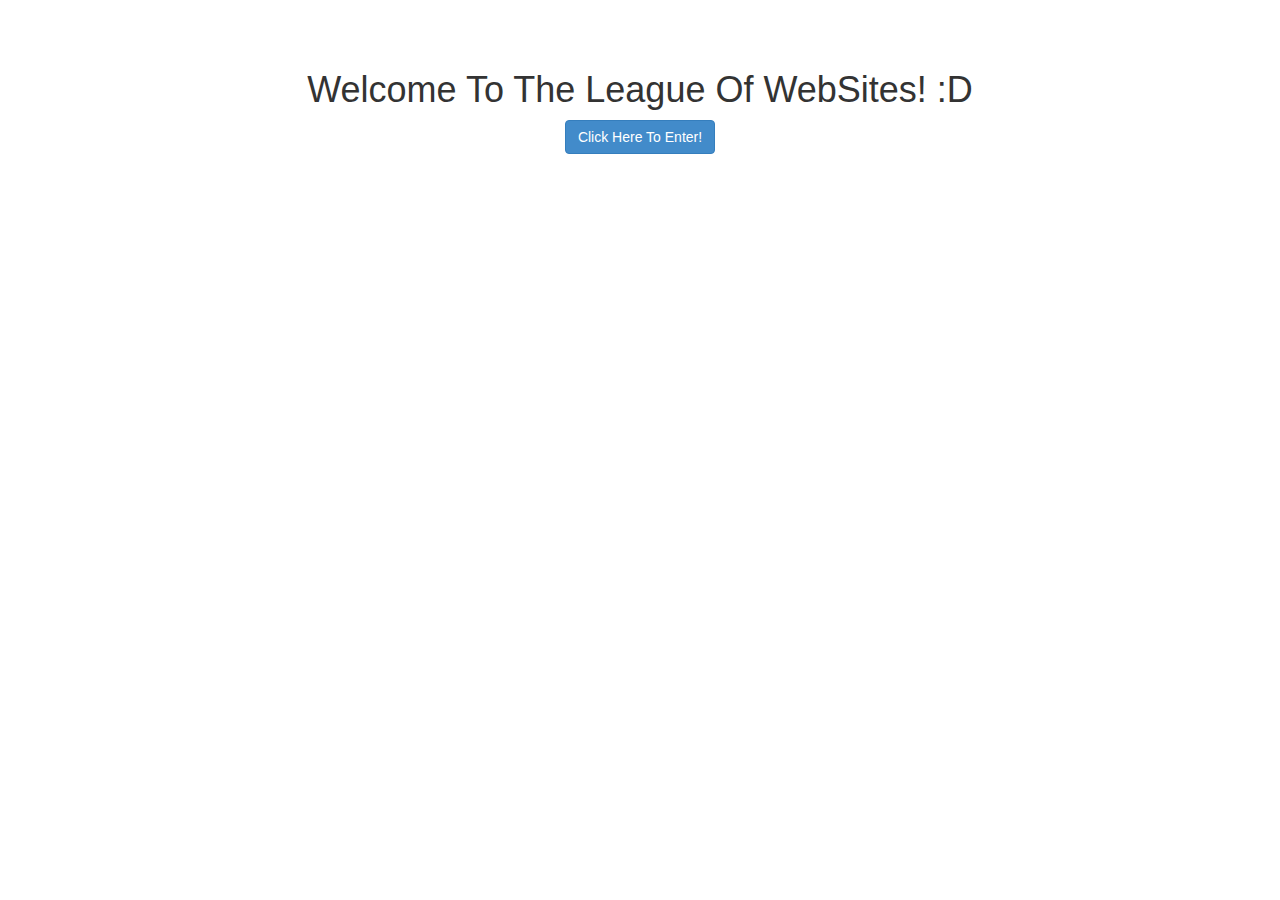
<file: LoL/index.htm>
﻿<!DOCTYPE html PUBLIC "-//W3C//DTD XHTML 1.0 Transitional//EN" "http://www.w3.org/TR/xhtml1/DTD/xhtml1-transitional.dtd">

<html xmlns="http://www.w3.org/1999/xhtml">
<head>
    <link href="css/bootstrap.min.css" rel="stylesheet" media="screen"/>
    <link href="css/style.css" rel="stylesheet" type="text/css" />
</head>
<body>
    <center>
        <h1>
        Welcome To The League Of WebSites! :D
        </h1>
        <a class="btn btn-primary" href="About.aspx">Click Here To Enter!</a>
    </center>
</body>
</html>
</file>
<file: LoL/css/style.css>
﻿body
{
    padding:50px;
    }
    
.smallnav
{
  padding:10px;
    }
</file>
